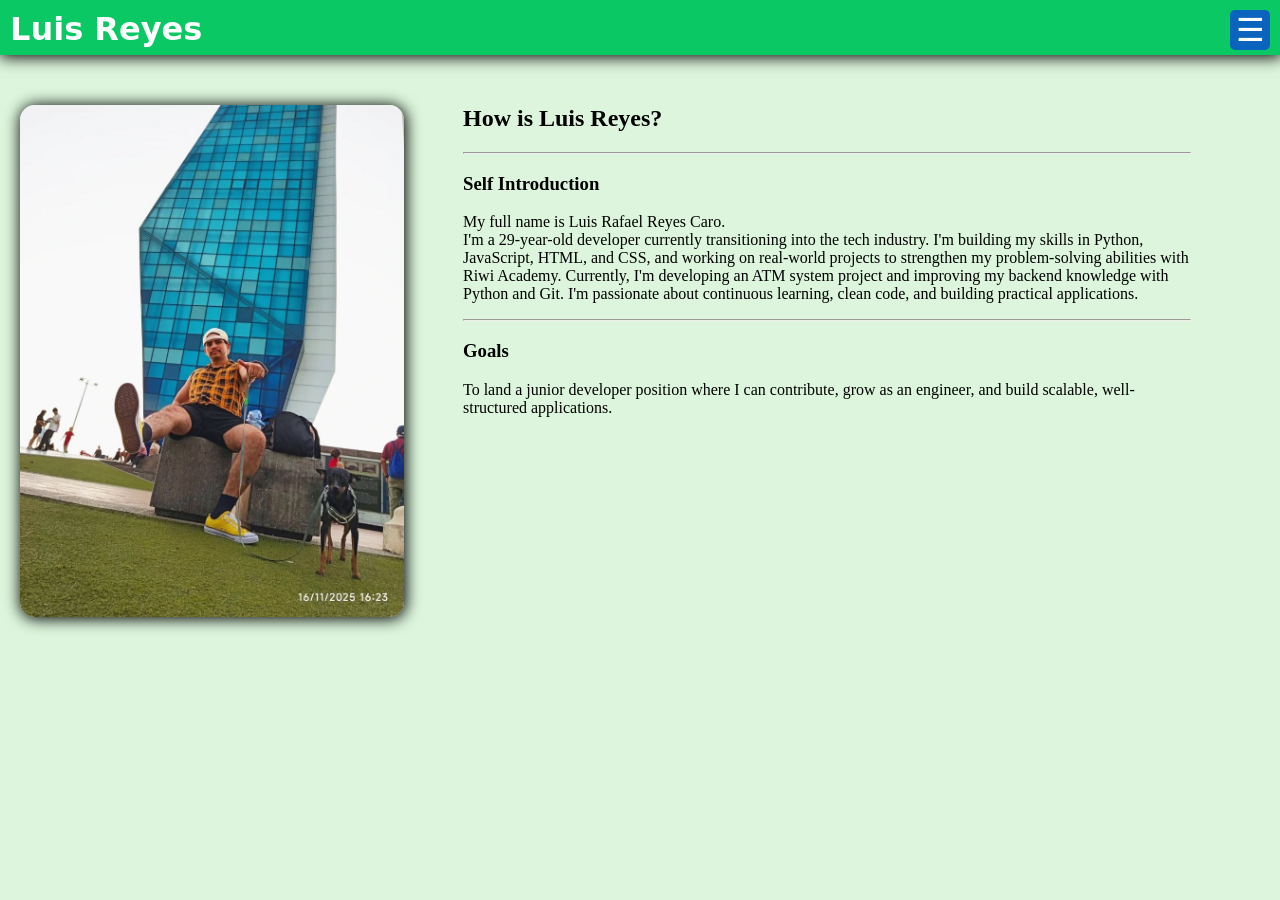
<file: index.html>
<!DOCTYPE html>
<html lang="en">
<head>
    <meta charset="UTF-8">
    <meta name="viewport" content="width=device-width, initial-scale=1.0">
    <title>Personal Profile</title>
    <link rel="stylesheet" href="style.css">
</head>
<body>
    <header>
        <h1>Luis Reyes</h1>
        <div class="menu">
            <button class="nav_btn">
                <p class="burger">&#9776;</p>
            </button>
            <nav class="options">
                <a href="pets.html">Chet pets website</a>
                <a href="#">Update profile details</a>
            </nav>
        </div>
    </header>
    <aside>
        <img class="myself" src="myself.jpeg" alt="">
    </aside>
    <main>
        <section>
            <h2>How is Luis Reyes?</h2>
            <hr>
            <h3>Self Introduction</h3>
            <p>
                My full name is <span>Luis Rafael Reyes Caro</span>.
                <br>
                I'm a 29-year-old developer currently transitioning into the tech industry.
                I'm building my skills in Python, JavaScript, HTML, and CSS, and working on real-world projects to strengthen my problem-solving abilities with Riwi Academy. Currently, I'm developing an ATM system project and improving my backend knowledge with Python and Git. I'm passionate about continuous learning, clean code, and building practical applications.
            </p>
            <hr>
            <h3>Goals</h3>
            <p>
                To land a junior developer position where I can contribute, grow as an engineer, and build scalable, well-structured applications.
            </p>
        </section>
        <section>
            <ul>
                
            </ul>
        </section>


    </main>
    <script src="script.js"></script>
</body>
</html>
</file>
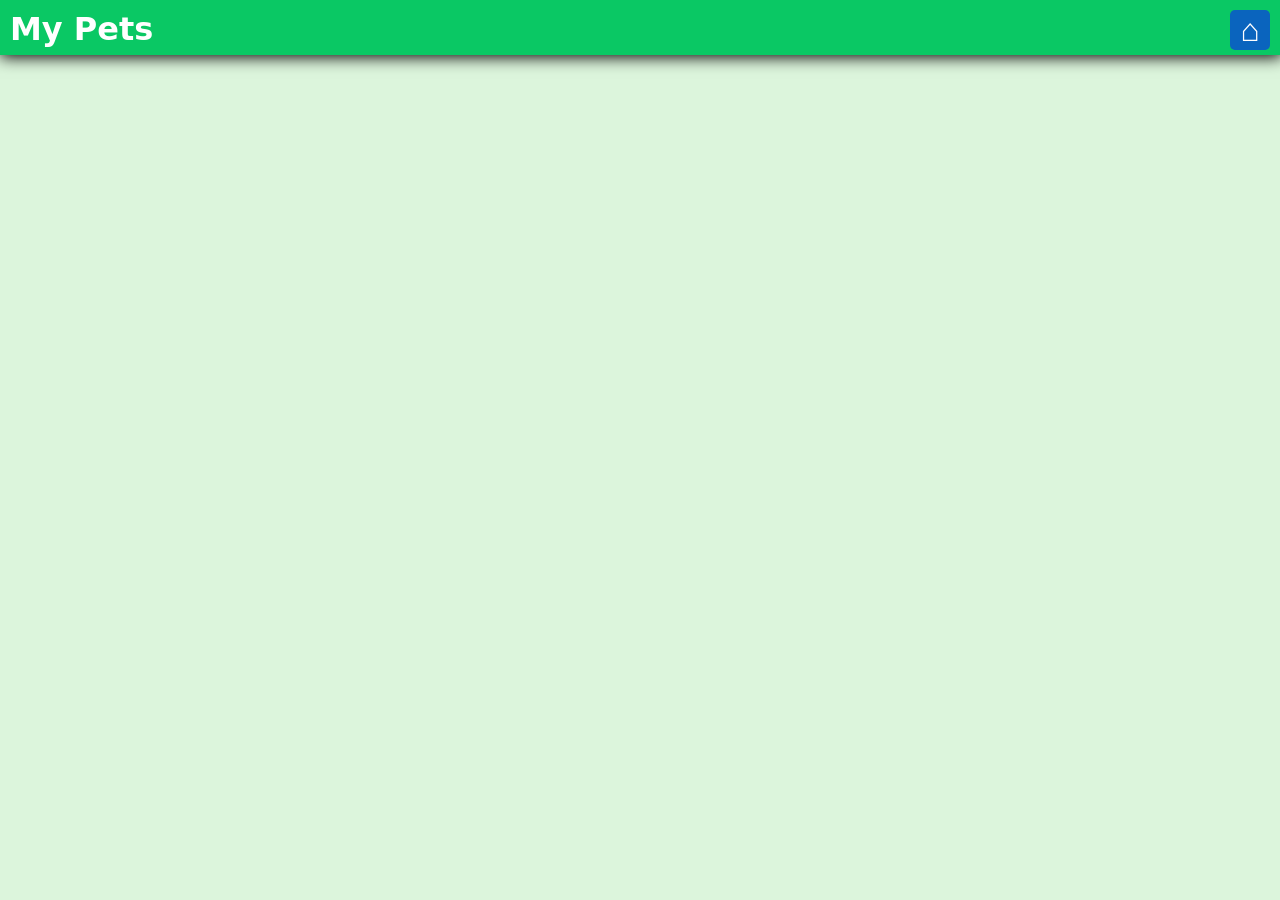
<file: pets.html>
<!DOCTYPE html>
<html lang="en">
<head>
    <meta charset="UTF-8">
    <meta name="viewport" content="width=device-width, initial-scale=1.0">
    <title>My Pets</title>
    <link rel="stylesheet" href="style.css">
</head>
<body>
    <header>
        <h1>My Pets</h1>
        <div class="menu">
            <button class="nav_btn">
                <p class="burger">&#8962;</p>
            </button>
            <nav class="options">
                <a href="index.html">Come Back</a>
            </nav>
        </div>
    </header>
    <script src="script.js"></script>
</body>
</html>
</file>
<file: style.css>
html,
body {
    box-sizing: border-box;
    margin: 0;
    padding: 0;
    gap: 30px;
    background-color: rgb(220,245,220);
    width: 100vw;
    height: 100vh;
    display: grid;
    grid-template-areas: 
    "header header"
    "aside  main";
    grid-template-rows: 55px 1fr;
}

/********************************** This is the header layout **************************************/

header {
    display: inline-flex;
    width: 100%;
    background-color: rgb(10,200,100);
    justify-content: space-between;
    height:55px;
    box-shadow: 1px 1px 15px 1px rgb(0,0,0.1);
    grid-area: header;
}

h1 {
    margin: 10px;
    font-family: system-ui, -apple-system, BlinkMacSystemFont, 'Segoe UI', Roboto, Oxygen, Ubuntu, Cantarell, 'Open Sans', 'Helvetica Neue', sans-serif;
    color: white;
}

.menu {
    display: inline-flex;
    flex-direction: column;
    align-items: end;
    margin: 10px;
    gap: 40px;
}

.nav_btn {
    display: flex;
    align-items: center;
    justify-content: center;
    position: relative;
    width:40px;
    min-height: 40px;
    font-size: xx-large;
    background-color: rgb(10,100,190);
    border: none;
    border-radius: 5px;
    color: white;
}

.nav_btn:hover {
    background-color: rgb(10,150,200);
}

.nav_btn:active {
    border: 2px solid rgb(10,200,100);
    background-color: rgb(10,100,250);
}

a {
    font-family: system-ui, -apple-system, BlinkMacSystemFont, 'Segoe UI', Roboto, Oxygen, Ubuntu, Cantarell, 'Open Sans', 'Helvetica Neue', sans-serif;
    font-size: x-large;
    color: white;
}

a:hover {
    color: rgb(10,100,190);
}

/* This is the text burger into the nav button*/

.options {
    display: none;
    flex-direction: column;
    background-color: rgb(10,200,100);
    margin: 10px;
    padding: 10px;
    box-shadow: 1px 1px 15px 1px rgb(0,0,0.1);
    border-radius: 5px;
    z-index: 1111;
}

.show {
    display: flex
}


/****************************** This is the main distribution and Layout*****************************/

main {
    display: flex;
    height: 100%;
    width: 60vw;
    grid-area: main;
}

/*This is myself photo*/

aside {
    display: flex;
    height: 100%;
    width: 30vw;
    grid-area: aside;
}

.perfil_content {
    display: flex;
    height: 100%;
    background-color: black;
}

.myself {
    display: flex;
    width:100%;
    height: fit-content;
    margin: 20px;
    border-radius: 15px;
    box-shadow: 1px 1px 15px 1px rgb(0,0,0.1);
}
</file>
